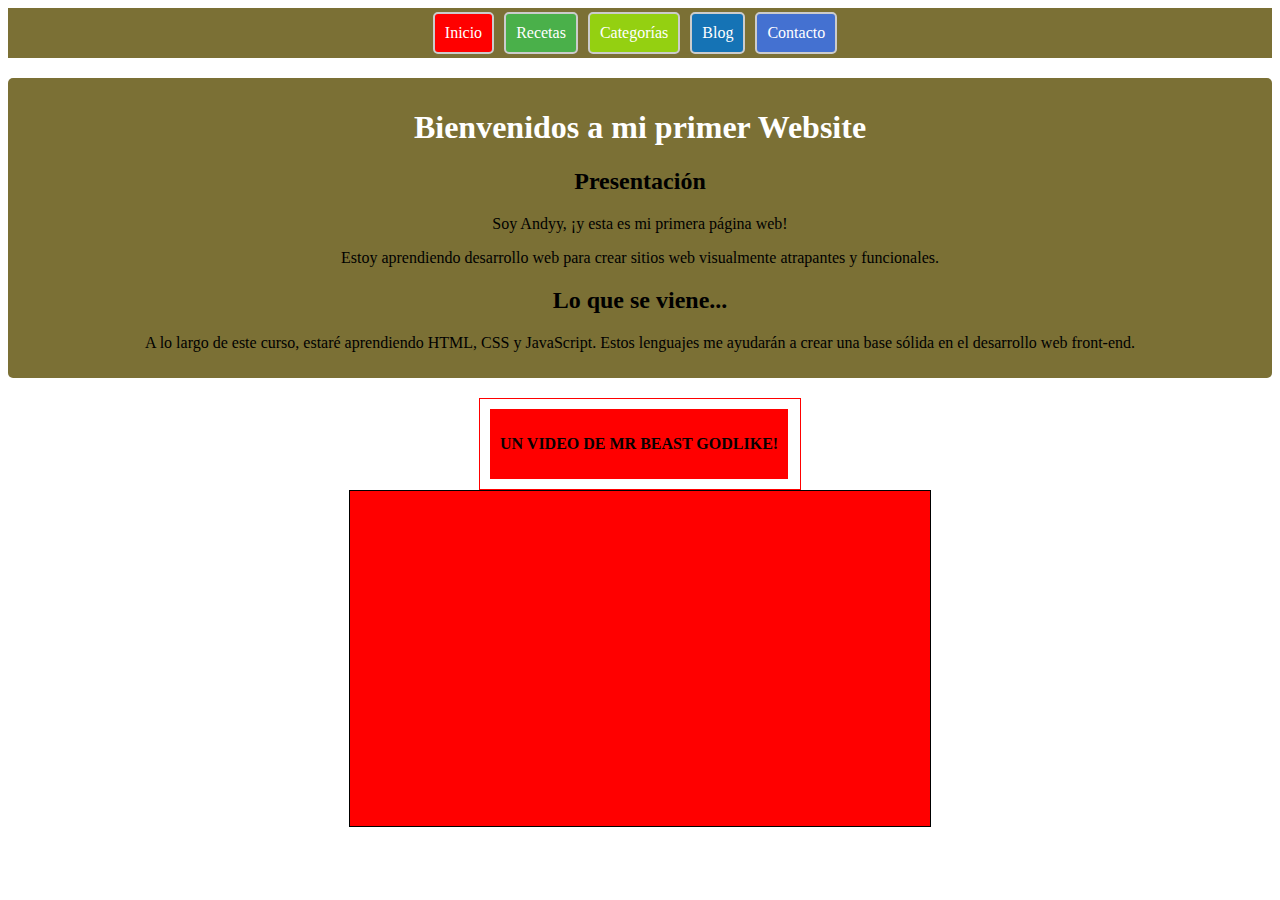
<file: index.html>
<!DOCTYPE html>
<html>

<head>
    <a href="http://"></a>
    <meta name="viewport" content="width=device-width, initial-scale=1">
    <meta charset="UTF-8">
    <link rel="stylesheet" type="text/css" href="estilo.css">
    <title>Barra de Navegación</title>
</head>

<body>
    <header>
        <nav>
            <ul>
                <li><a href="index.html" class="red">Inicio</a></li>
                <li><a href="recetas.html" class="green">Recetas</a></li>
                <li class="categories">
                    <a href="#" class="categories-link">Categorías</a>
                    <ul class="submenu">
                        <li><a href="#">Desayuno</a></li>
                        <li><a href="#">Almuerzo</a></li>
                        <li><a href="#">Cena</a></li>
                    </ul>
                </li>
                <li><a href="blog.html" class="yellow">Blog</a></li>
                <li><a href="contact.html" class="purple">Contacto</a></li>
            </ul>
        </nav>
    </header>
    <div class="container">
        
    </div>
    <div class="container">
        <div class="text-container">
            <div class="title-container">
                <h1>Bienvenidos a mi primer Website</h1>
                <section>
                    <h2>Presentación</h2>
                    <p>Soy Andyy, ¡y esta es mi primera página web!</p>
                    <p>Estoy aprendiendo desarrollo web para crear sitios web visualmente atrapantes y funcionales.</p>
                </section>
                <section>
                    <h2>Lo que se viene...</h2>
                    <p>
                        A lo largo de este curso, estaré aprendiendo HTML, CSS y JavaScript. Estos lenguajes me ayudarán
                        a crear una base sólida en el desarrollo web front-end.
                    </p>
                </section>
            </div>
        </div>
    </div>
    <div class="container contorno">
        <!-- Contenido antes del video -->
        <div class="text-background">
            <p class="video-text"><strong>UN VIDEO DE MR BEAST GODLIKE!</strong></p>
        </div>
    </div>
    <div class="container">
        <!-- Contenido después del video -->
        <div class="video-container" id="videoContainer">
            <iframe width="560" height="315" src="https://www.youtube.com/embed/uGGQGoht6ic" frameborder="0" allow="accelerometer; autoplay; clipboard-write; encrypted-media; gyroscope; picture-in-picture" allowfullscreen></iframe>
        </div>
    </div>
    <script src="script.js"></script>
</body>

</html>
</file>
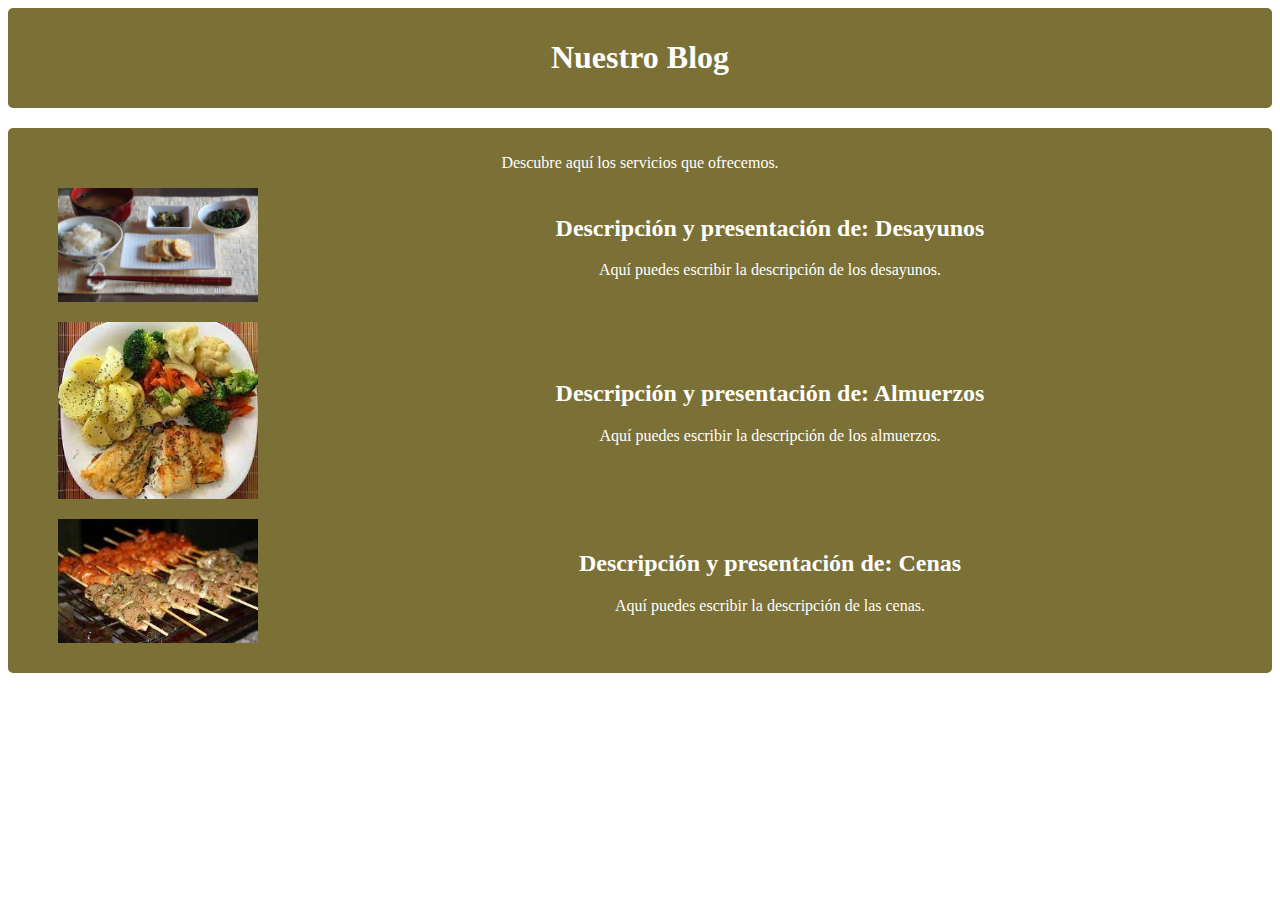
<file: blog.html>
<!DOCTYPE html>
<html>
<head>
    <meta name="viewport" content="width=device-width, initial-scale=1">
    <meta charset="UTF-8">
    <link rel="stylesheet" type="text/css" href="estilo.css">
    <title>Nuestro Blog</title>
    <style>
        /* Estilos personalizados */
        .content-container li {
            display: flex;
            align-items: center;
            margin-bottom: 20px;
        }

        .content-container img {
            width: 200px; /* Ajusta el tamaño de la imagen según tus necesidades */
            margin-right: 20px;
        }

        .content-container .description {
            flex: 1;
        }
    </style>
</head>
<body class="blog">
    <div class="text-container">
        <div class="title-container">
            <h1>Nuestro Blog</h1>
        </div>
        <div class="content-container">
            <p>Descubre aquí los servicios que ofrecemos.</p>
            <ul>
                <li>
                    <img src="/imagenes/desayunos.jpg" alt="Descripción de la imagen 1" />
                    <div class="description">
                        <h2>Descripción y presentación de: Desayunos</h2>
                        <p>Aquí puedes escribir la descripción de los desayunos.</p>
                    </div>
                </li>
                <li>
                    <img src="/imagenes/almuerzos.jpg" alt="Descripción de la imagen 2" />
                    <div class="description">
                        <h2>Descripción y presentación de: Almuerzos</h2>
                        <p>Aquí puedes escribir la descripción de los almuerzos.</p>
                    </div>
                </li>
                <li>
                    <img src="/imagenes/cenas.jpg" alt="Descripción de la imagen 3" />
                    <div class="description">
                        <h2>Descripción y presentación de: Cenas</h2>
                        <p>Aquí puedes escribir la descripción de las cenas.</p>
                    </div>
                </li>
            </ul>
        </div>
    </div>

    <script src="script.js"></script>
</body>
</html>
</file>
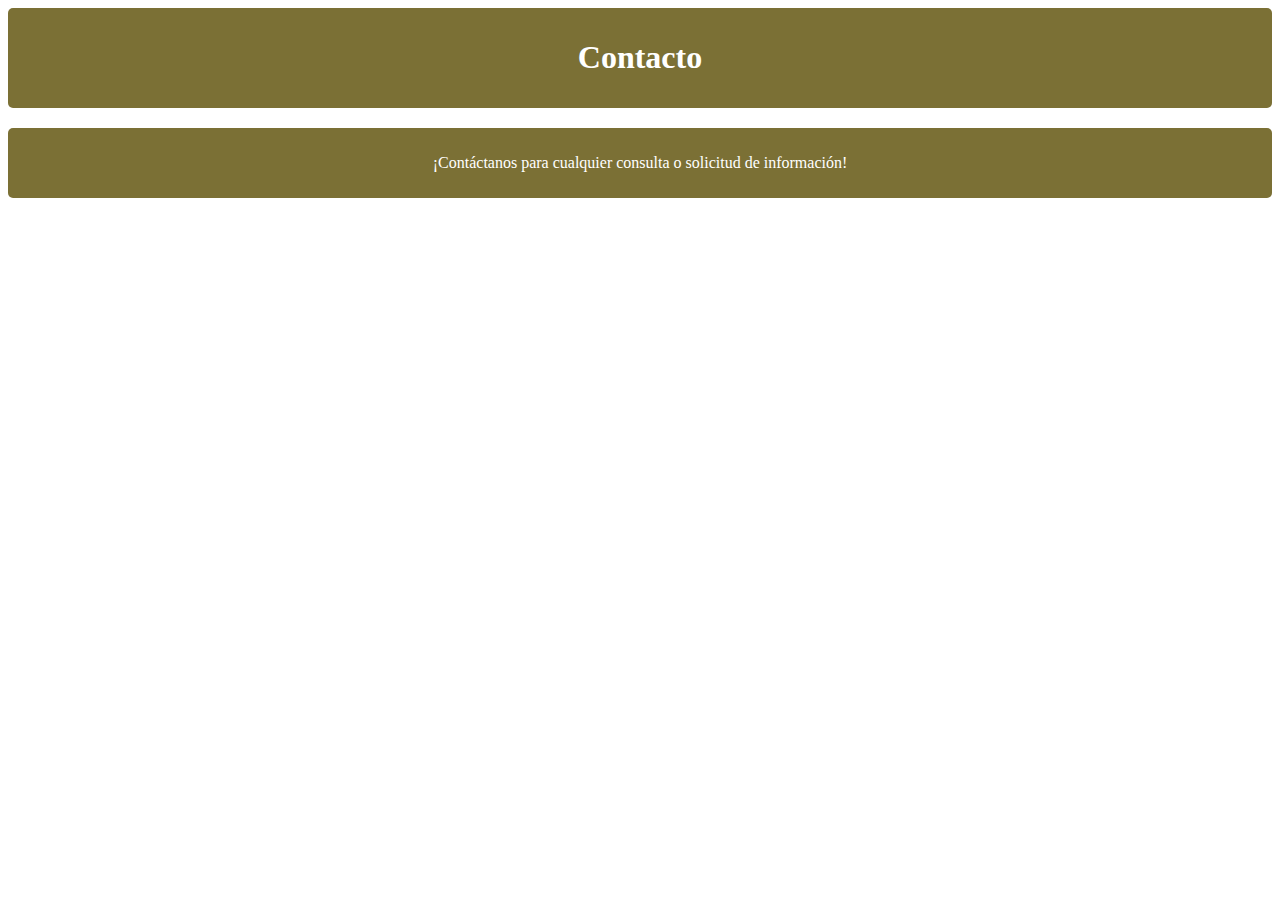
<file: contact.html>
<!DOCTYPE html>
<html>
<head>
    <meta name="viewport" content="width=device-width, initial-scale=1">
    <meta charset="UTF-8">
    <link rel="stylesheet" type="text/css" href="estilo.css">
    <title>Barra de Navegación</title>
</head>
<body class="contact">
    <div class="text-container">
        <div class="title-container">
            <h1>Contacto</h1>
        </div>
        <div class="content-container">
            <p>¡Contáctanos para cualquier consulta o solicitud de información!</p>
            <form>
                <!-- Agrega aquí los campos del formulario -->
            </form>
        </div>
    </div>

    <script src="script.js"></script>
</body>
</html>
</file>
<file: estilo.css>
/* Barra de navegación */
header {
    background-color: #7b7035;
    height: 50px;
    display: flex;
    justify-content: center;
    align-items: center;
}

/* Lista de elementos de navegación */
nav ul {
    list-style-type: none;
    margin: 0;
    padding: 0;
    display: flex;
}

/* Elemento de navegación */
nav li {
    margin-right: 10px;
}

/* Enlaces de navegación */
nav a {
    display: block;
    padding: 10px;
    text-decoration: none;
    color: #fff;
    border: 2px solid #ccc;
    border-radius: 5px;
}

/* Estilos para cada clase de enlace */
.red {
    background-color: #ff0000;
}

.green {
    background-color: #4ab04a;
}

.yellow {
    background-color: #1573b5;
}

.purple {
    background-color: #4471d1;
}

/* Enlace activo */
nav a.active {
    background-color: #555;
}

/* Submenú */
.submenu {
    display: none;
}
/**SELECTOR QUE NO CUMPLE NINGUNA FUNCION
.expanded .submenu {
    display: block;
}*/

/* Botón de menú */

/** SELECTOR A UN ELEMENTO QUE NO EXISTE EN EL HTML
.button-menu-toggle {
    background-color: transparent;
    color: #000000;
    border: none;
    font-size: 16px;
}*/

/**SELECTOR SIN FUNCION
nav li.categories {
    display: flex;
    align-items: center;
}*/

/* Estilos para el submenu */

nav li.categories {
    position: relative;
}

nav li.categories .submenu {
    display: none;
    position: absolute;
    background-color: #7b7035;
    list-style-type: none;
    padding: 0;
    margin: 0;
    z-index: 1;
    top: 100%;
    left: 0;
}
/** EL HOVER ES UNA PSEUDOCLASE QUE ACTÚA CUANDO EL MOUSE SE POSICIONA SOBRE EL ELEMENTO, ES POR ESO QUE SE ACTIVABA.
nav li.categories:hover .submenu {
    display: block;
}*/

nav li.categories .submenu li {
    margin: 0;
}

nav li.categories .submenu li a {
    display: block;
    padding: 10px;
    text-decoration: none;
    color: #fff;
}

/* Cambios en los estilos para el enlace "Categorías" */
nav li.categories > a {
    background-color: #94d011;
    border-radius: 5px;
    padding: 10px;
    color: #fff;
}
/** SELECTOR REPETIDO NO CUMPLE NINGUNA FUNCION 
nav li.categories .submenu {
    display: none;
    position: absolute;
    background-color: #a93dad;
    padding: 10px;
    top: 100%;
    left: 0;
    z-index: 1;
}*/

/**CORRECCION DEL SELECTOR EL .active VA AL FINAL*/
nav li.categories .submenu.active {
    display: block;
}
/*Con estos cambios, el submenu de categorías se desplegará hacia abajo, 
debajo del elemento padre, evitando que tape el nombre de categorías.*/

/*Fondo con una foto*/
body {
    background-image: url('https://get.wallhere.com/photo/food-cake-breakfast-chocolate-dessert-baking-cherry-sweet-bakery-meal-patisserie-cuisine-sweetness-dish-flavor-baked-goods-sweet-table-623171.jpg');
    background-repeat: no-repeat;
    background-size: cover;
  }

  /* Estilos para los contenedores de título y contenido */
.title-container {
    text-align: center;
    margin-bottom: 20px;
    background-color: #7b7035;
    padding: 10px;
    border-radius: 5px;
}

.content-container {
    text-align: center;
    margin-bottom: 20px;
    background-color: #7b7035;
    padding: 10px;
    border-radius: 5px;
}

.title-container h1, .content-container p, .content-container ul {
    color: #fff;
}

/* Estilos para Contacto */
body.contact {
    background-image: url('https://get.wallhere.com/photo/food-cake-breakfast-chocolate-dessert-baking-cherry-sweet-bakery-meal-patisserie-cuisine-sweetness-dish-flavor-baked-goods-sweet-table-623171.jpg');
    background-repeat: no-repeat;
    background-size: cover;
}

.text-container h1.contact, .text-container p.contact {
    color: #fff;
}

/* Estilos para Blog */
body.blog {
    background-image: url('https://get.wallhere.com/photo/food-cake-breakfast-chocolate-dessert-baking-cherry-sweet-bakery-meal-patisserie-cuisine-sweetness-dish-flavor-baked-goods-sweet-table-623171.jpg');
    background-repeat: no-repeat;
    background-size: cover;
}

.text-container h1.blog, .text-container p.blog, .text-container ul.blog {
    color: #fff;
}
/*Con estos cambios, los textos de contact.html y blog.html estarán encerrados en contenedores y se les aplicarán los estilos 
adecuados según las clases asignadas en los archivos HTML. Además, se utilizará el fondo y el color de texto correspondiente 
en cada página.

/* Tamaño predeterminado de todas las imagenes*/

img {
    width: 200px;
    height: auto;
  }


/*Contorno del video*/
.video-container {
    display: flex;
    justify-content: center;
    align-items: center;
    background-color: #b61111; /* Cambia #fff por el color que desees */
    padding: 20px;
    max-width: 560px; /* Ajusta el valor según el ancho máximo deseado */
    margin: 0 auto; /* Agrega esta línea para centrar horizontalmente */
}

header {
    margin-bottom: 20px; /* Ajusta el valor según la separación deseada */
}

.contorno {
    border: 1px solid black;
    padding: 10px;
    width: 300px;
    margin: 0 auto; /* Centra el contorno horizontalmente */
}

.video-container {
    border: 1px solid black;
    padding: 10px;
    animation: colorChange 1s infinite;
}

.text-background {
    background-color: black;
    padding: 10px;
    display: inline-block;
}

.video-text {
    color: rgb(8, 0, 0);
    font-weight: bold;
}

@keyframes colorChange {
    0% {
        background-color: red;
    }
    25% {
        background-color: green;
    }
    50% {
        background-color: blue;
    }
    75% {
        background-color: yellow;
    }
    100% {
        background-color: purple;
    }
}

.text-background {
    animation: colorChange 1s infinite;
}
</file>
